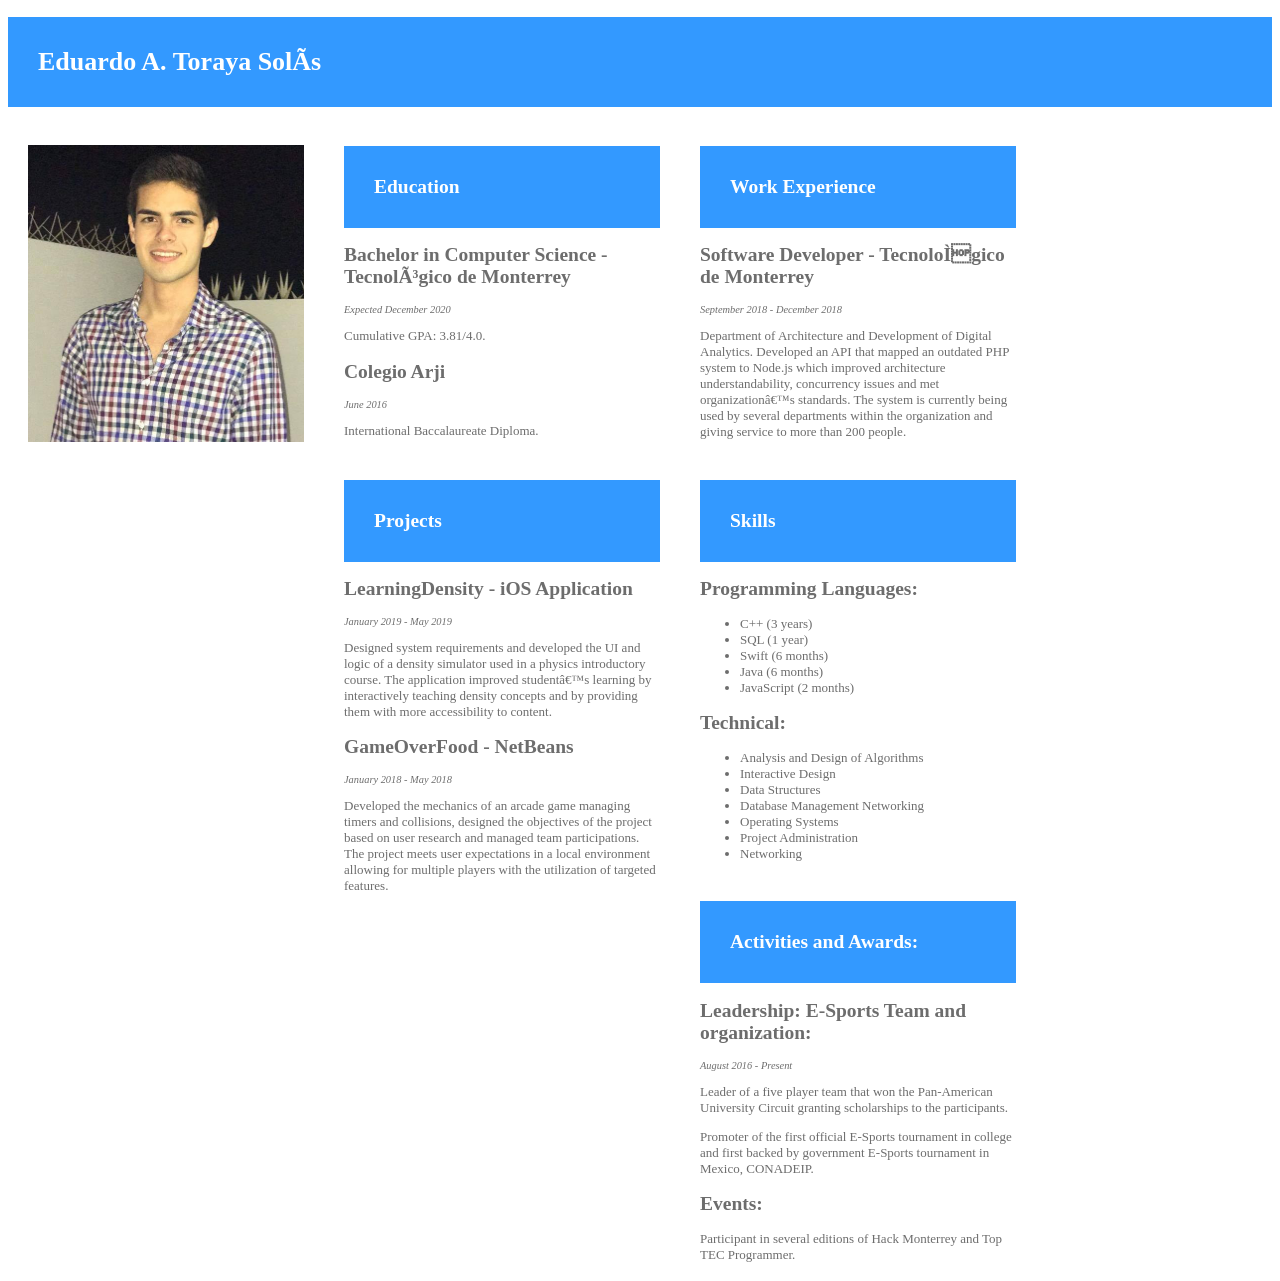
<file: index.html>
<!DOCTYPE html>
<html><head<meta http-equiv = "Content-Type" content = "text/html; charset = windows-1252">
<title></title>
<link rel = "stylesheet" type = "text/css" href = "style/styles.css">
</head>
<body>


  <header>

    <h1> Eduardo A. Toraya Solís</h1>
    <img class = "image" src="profile.png" width="276"
           height="297">
  </header>

  <section>
    <div class = "sectionTitle">
      <h1> Education </h1>

      <h2> Bachelor in Computer Science - Tecnológico de Monterrey </h2>
      <p class = "subDetails"> Expected December 2020 </p>
      <p> Cumulative GPA: 3.81/4.0. </p>

      <h2> Colegio Arji </h2>
      <p class = "subDetails"> June 2016 </p>
      <p> International Baccalaureate Diploma.</p>

    </div>
  </section>

  <section>
    <div class = "sectionTitle">
      <h1> Work Experience </h1>
      <h2> Software Developer - Tecnológico de Monterrey </h2>
      <p class = "subDetails"> September 2018 - December 2018 </p>
      <p> Department of Architecture and Development of Digital Analytics.
Developed an API that mapped an outdated PHP system to Node.js which improved architecture understandability, concurrency issues and met organization’s standards. The system is currently being
used by several departments within the organization and giving service to more than 200 people. </p>
    </div>
  </section>


  <section>
    <div class = "sectionTitle">
      <h1> Projects </h1>

      <h2> LearningDensity - iOS Application </h2>
      <p class = "subDetails"> January 2019 - May 2019 </p>
      <p> Designed system requirements and developed the UI and logic of a density simulator used in a physics
      introductory course. The application improved student’s learning by interactively teaching density concepts and by providing them with more accessibility to content. </p>

      <h2> GameOverFood - NetBeans</h2>
      <p class = "subDetails"> January 2018 - May 2018 </p>
      <p> Developed the mechanics of an arcade game managing timers and collisions, designed the objectives of
the project based on user research and managed team participations. The project meets user expectations in a local environment allowing for multiple players with the utilization of targeted features.</p>

    </div>
  </section>



  <section>
    <div class = "sectionTitle">
      <h1> Skills </h1>
      <h2> Programming Languages: </h2>

      <div>
				<ul>
					<li>C++ (3 years)</li>
					<li>SQL (1 year)</li>
					<li>Swift (6 months)</li>
					<li>Java (6 months)</li>
					<li>JavaScript (2 months)</li>
				</ul>
			</div>


      <h2> Technical: </h2>
      <div>
				<ul>
					<li>Analysis and Design of Algorithms</li>
					<li>Interactive Design</li>
					<li>Data Structures</li>
					<li>Database Management Networking</li>
					<li>Operating Systems</li>
          <li>Project Administration</li>
					<li>Networking</li>
				</ul>
			</div>

    </div>
  </section>


  <section>
    <div class = "sectionTitle">

      <h1> Activities and Awards: </h1>
      <h2> Leadership: E-Sports Team and organization: </h2>
      <p class = "subDetails"> August 2016 - Present</p>
      <p> Leader of a five player team that won the Pan-American University Circuit granting scholarships to
the participants. </p>
      <p> Promoter of the first official E-Sports tournament in college and first backed by government E-Sports
tournament in Mexico, CONADEIP. </p>

      <h2> Events: </h2>
      <p> Participant in several editions of Hack Monterrey and Top TEC Programmer. </p>
    </div>
  </section>

</body></html>
</file>
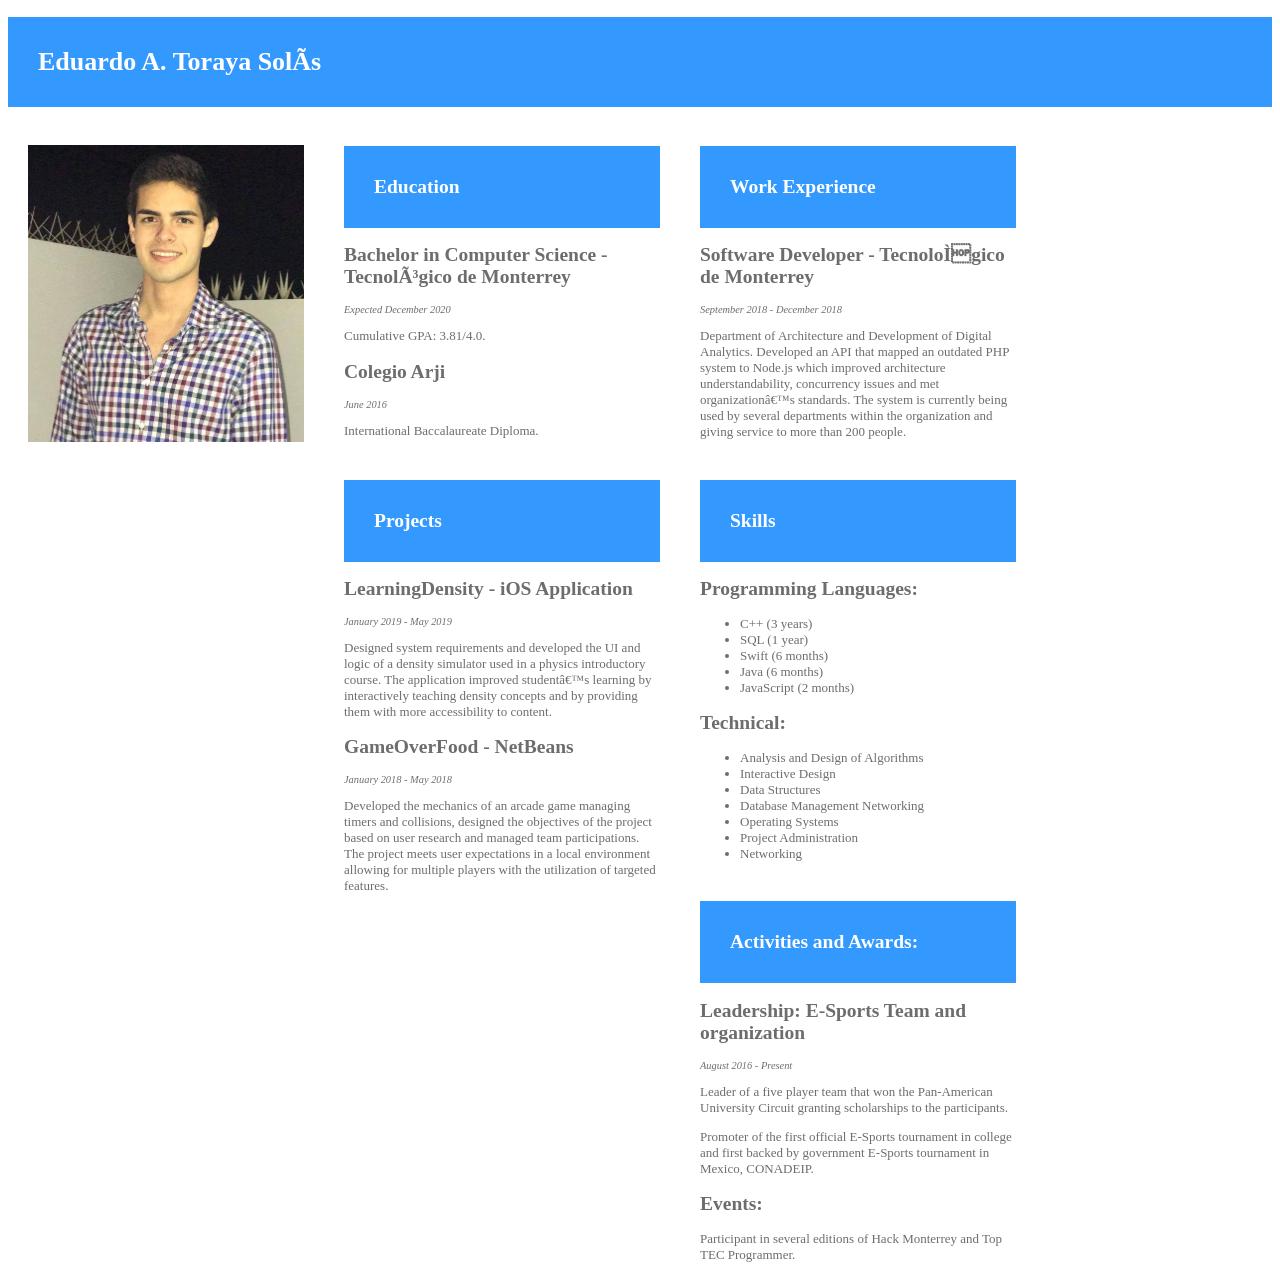
<file: resume.html>
<!DOCTYPE html>
<html><head<meta http-equiv = "Content-Type" content = "text/html; charset = windows-1252">
<title></title>
<link rel = "stylesheet" type = "text/css" href = "style/styles.css">
</head>
<body>


  <header>

    <h1> Eduardo A. Toraya Solís</h1>
    <img class = "image" src="profile.png" width="276"
           height="297">
  </header>

  <section>
    <div class = "sectionTitle">
      <h1> Education </h1>

      <h2> Bachelor in Computer Science - Tecnológico de Monterrey </h2>
      <p class = "subDetails"> Expected December 2020 </p>
      <p> Cumulative GPA: 3.81/4.0. </p>

      <h2> Colegio Arji </h2>
      <p class = "subDetails"> June 2016 </p>
      <p> International Baccalaureate Diploma.</p>

    </div>
  </section>

  <section>
    <div class = "sectionTitle">
      <h1> Work Experience </h1>
      <h2> Software Developer - Tecnológico de Monterrey </h2>
      <p class = "subDetails"> September 2018 - December 2018 </p>
      <p> Department of Architecture and Development of Digital Analytics.
Developed an API that mapped an outdated PHP system to Node.js which improved architecture understandability, concurrency issues and met organization’s standards. The system is currently being
used by several departments within the organization and giving service to more than 200 people. </p>
    </div>
  </section>


  <section>
    <div class = "sectionTitle">
      <h1> Projects </h1>

      <h2> LearningDensity - iOS Application </h2>
      <p class = "subDetails"> January 2019 - May 2019 </p>
      <p> Designed system requirements and developed the UI and logic of a density simulator used in a physics
      introductory course. The application improved student’s learning by interactively teaching density concepts and by providing them with more accessibility to content. </p>

      <h2> GameOverFood - NetBeans</h2>
      <p class = "subDetails"> January 2018 - May 2018 </p>
      <p> Developed the mechanics of an arcade game managing timers and collisions, designed the objectives of
the project based on user research and managed team participations. The project meets user expectations in a local environment allowing for multiple players with the utilization of targeted features.</p>

    </div>
  </section>



  <section>
    <div class = "sectionTitle">
      <h1> Skills </h1>
      <h2> Programming Languages: </h2>

      <div>
				<ul>
					<li>C++ (3 years)</li>
					<li>SQL (1 year)</li>
					<li>Swift (6 months)</li>
					<li>Java (6 months)</li>
					<li>JavaScript (2 months)</li>
				</ul>
			</div>


      <h2> Technical: </h2>
      <div>
				<ul>
					<li>Analysis and Design of Algorithms</li>
					<li>Interactive Design</li>
					<li>Data Structures</li>
					<li>Database Management Networking</li>
					<li>Operating Systems</li>
          <li>Project Administration</li>
					<li>Networking</li>
				</ul>
			</div>

    </div>
  </section>


  <section>
    <div class = "sectionTitle">

      <h1> Activities and Awards: </h1>
      <h2> Leadership: E-Sports Team and organization </h2>
      <p class = "subDetails"> August 2016 - Present</p>
      <p> Leader of a five player team that won the Pan-American University Circuit granting scholarships to
the participants. </p>
      <p> Promoter of the first official E-Sports tournament in college and first backed by government E-Sports
tournament in Mexico, CONADEIP. </p>

      <h2> Events: </h2>
      <p> Participant in several editions of Hack Monterrey and Top TEC Programmer. </p>
    </div>
  </section>

</body></html>
</file>
<file: style/styles.css>
body {
  font-family: Verdana;
  font-size: 13px;
  color: #6d6d6d;
}

section{
  /*padding: 20px;*/
}

h1{
  background-color: #3399FF;
  color: #FFFFFF;
  padding: 30px;
}

.sectionTitle {
	float: left;
	width: 25%;
  padding: 5px 20px;
}

.subDetails {
	font-size: 0.8em;
	font-style: italic;
	margin-bottom: 3px;
}

.image{
  float: left;
  padding: 20px 20px;
}


.formElement{
  width: 200px;
  padding: 5px 10px;
  /*color: #FFFFFF;*/
}
/*
#information{
  display: block;
  color: #42579C;
  background-color: #CCE0F8;
  padding:20px 46px;
  margin: 10px 0px;
  border: 1px solid #42579C;
  background-image: url('../assets/profile.png');
  background-repeat: no-repeat;
  background-size: 20px 20px;
  background-position: 13px 18px;
}*/

fielset{
  border-style:dashed;
}

legend{
  font-weight: bold;
  font-size: 15px;
}

label{
  display: inline-block;
  margin: 10px;
}

input[type="button"]{
  padding: 10px;
}
</file>
